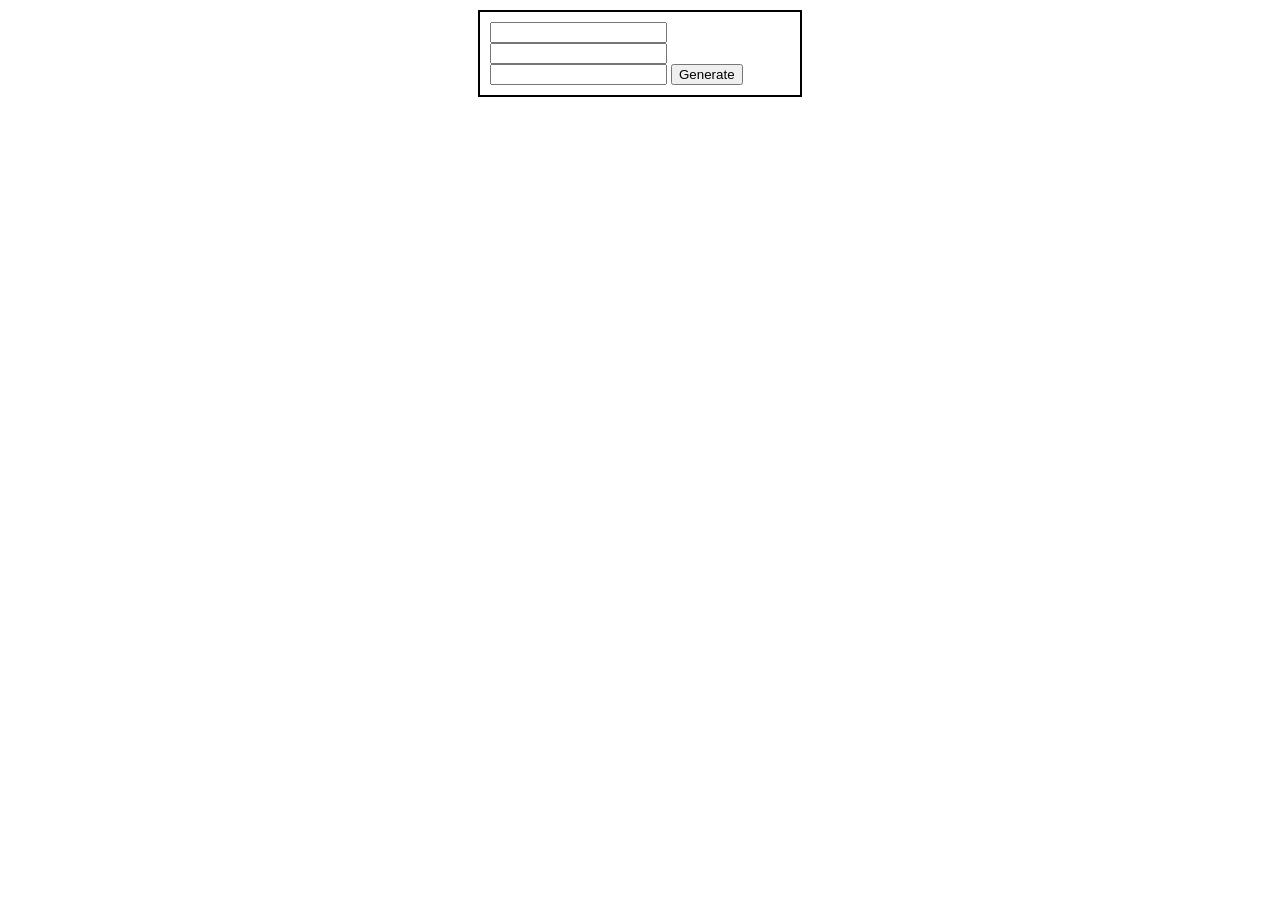
<file: L10/index.html>
<!DOCTYPE html>
<html lang="en">
<head>
    <meta charset="UTF-8">
    <meta name="viewport" content="width=device-width, initial-scale=1.0">
    <title>Document</title>
    <link rel="stylesheet" href="style.css">
</head>
<body>
    <div class="cont">
        <input type="number" id="a">
        <input type="number" id="b">
        <input type="number" id="c">
        <!-- <p>ssss</p> -->
        <button onclick="genRanStrToHTML">Generate</button>
    </div>
    
    <script src="script.js"></script>
</body>
</html>
</file>
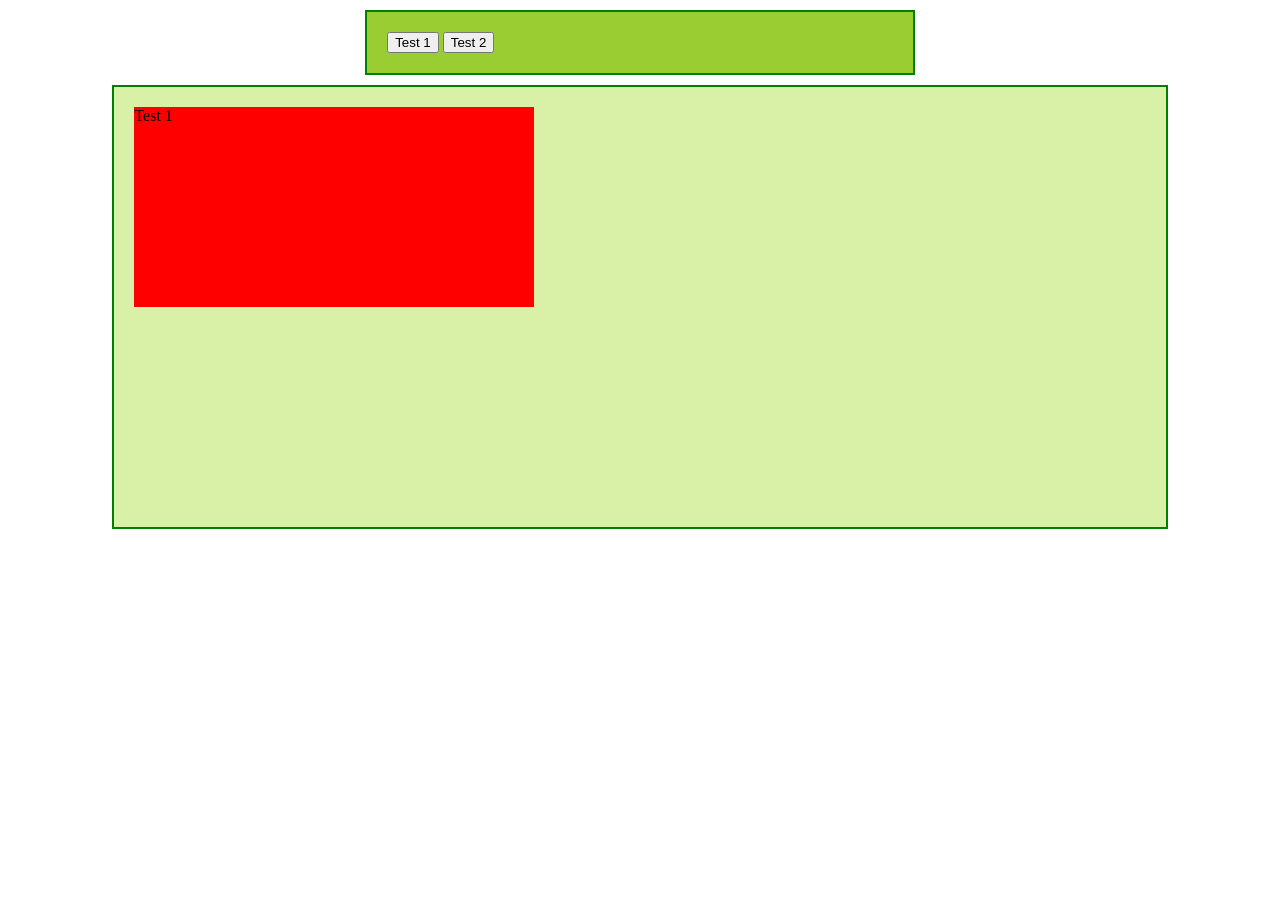
<file: L11/index.html>
<!DOCTYPE html>
<html lang="en">
<head>
    <meta charset="UTF-8">
    <meta name="viewport" content="width=device-width, initial-scale=1.0">
    <title>Document</title>
    <link rel="stylesheet" href="style.css">
</head>
<body>
    <div class="ctrls">
        <button>Test 1</button>
        <button>Test 2</button>
    </div>
    <div class="container">
        <div class="test">Test 1</div>
    </div>

    <script src="script.js"></script>
</body>
</html>
</file>
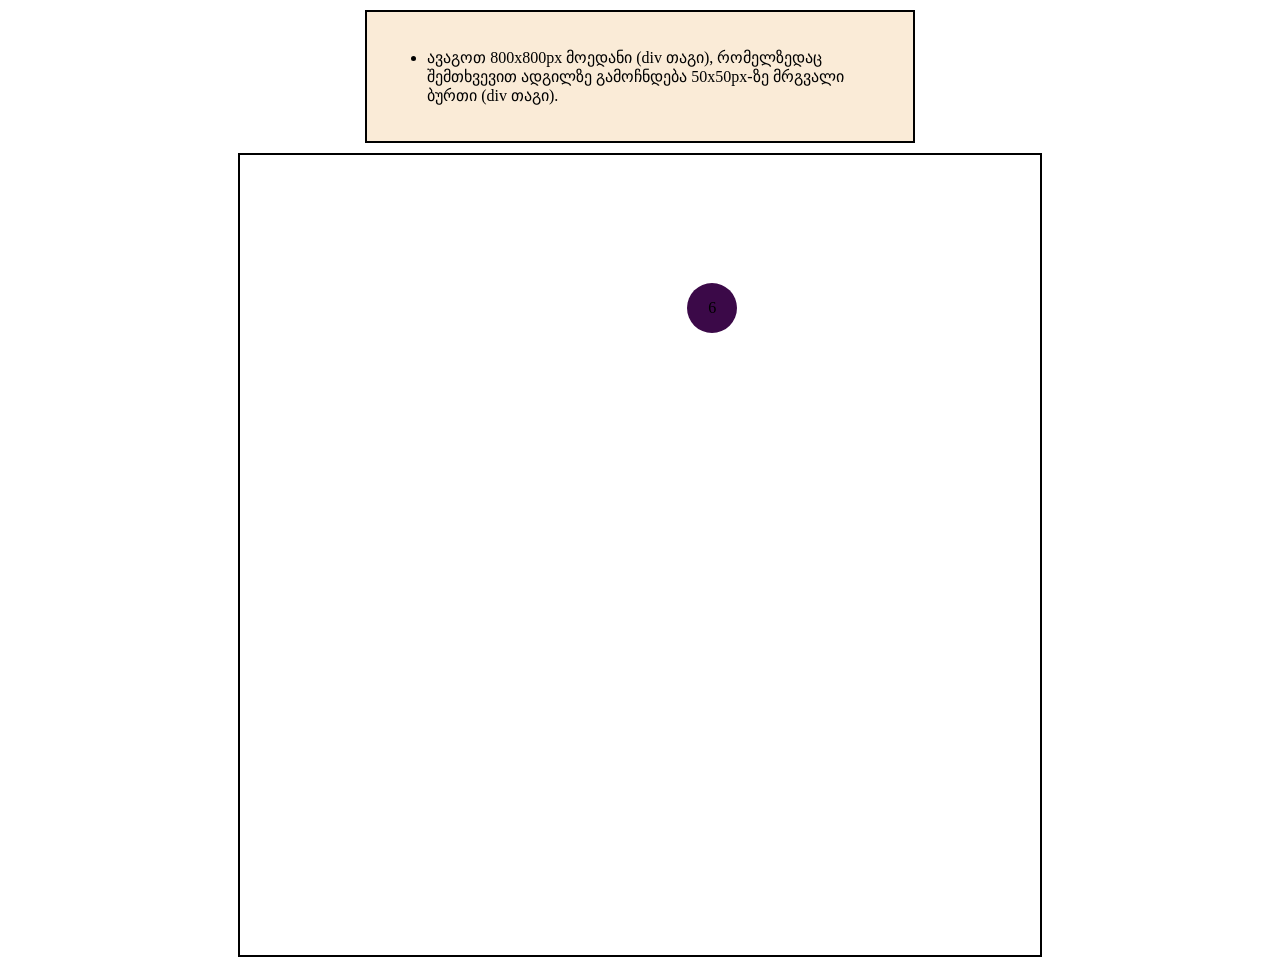
<file: L14/index.html>
<!DOCTYPE html>
<html lang="en">
<head>
    <meta charset="UTF-8">
    <meta name="viewport" content="width=device-width, initial-scale=1.0">
    <title>Document</title>
    <link rel="stylesheet" href="style.css">
</head>
<body>
    <div class="description">
        <ul>
            <li>
                ავაგოთ 800x800px მოედანი (div თაგი), რომელზედაც შემთხვევით ადგილზე გამოჩნდება 50x50px-ზე მრგვალი ბურთი (div თაგი).
            </li>
        </ul>
    </div>

    <div id="field">
        
    </div>

    <script src="script.js"></script>
</body>
</html>
</file>
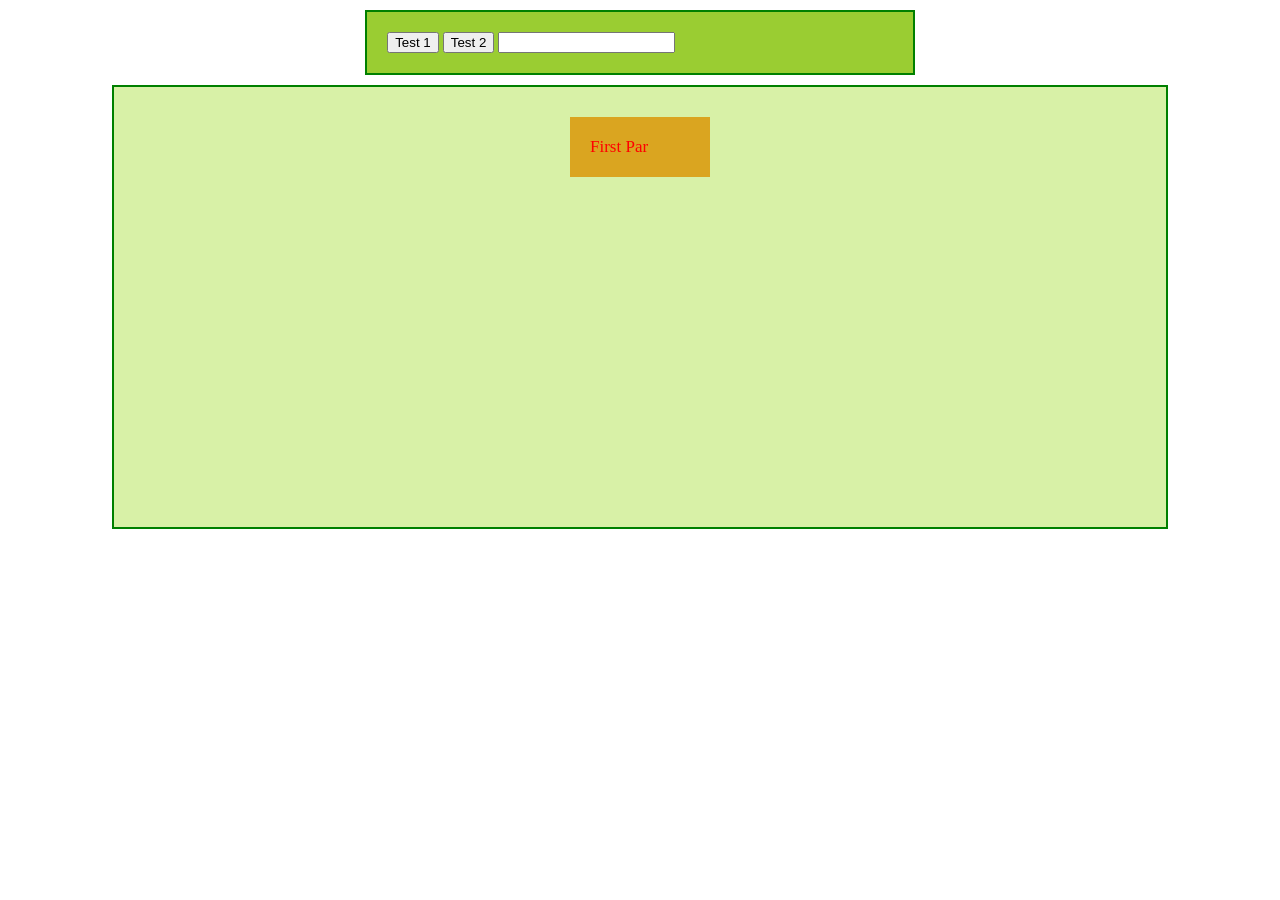
<file: L11/2/index.html>
<!DOCTYPE html>
<html lang="en">
<head>
    <meta charset="UTF-8">
    <meta name="viewport" content="width=device-width, initial-scale=1.0">
    <title>Document</title>
    <link rel="stylesheet" href="style.css">
</head>
<body>
    <div class="ctrls">
        <button>Test 1</button>
        <button>Test 2</button>
        <input type="text">
    </div>
    <div class="container">
        <p class="par">First Par</p>
    </div>

    <script src="script.js"></script>
</body>
</html>
</file>
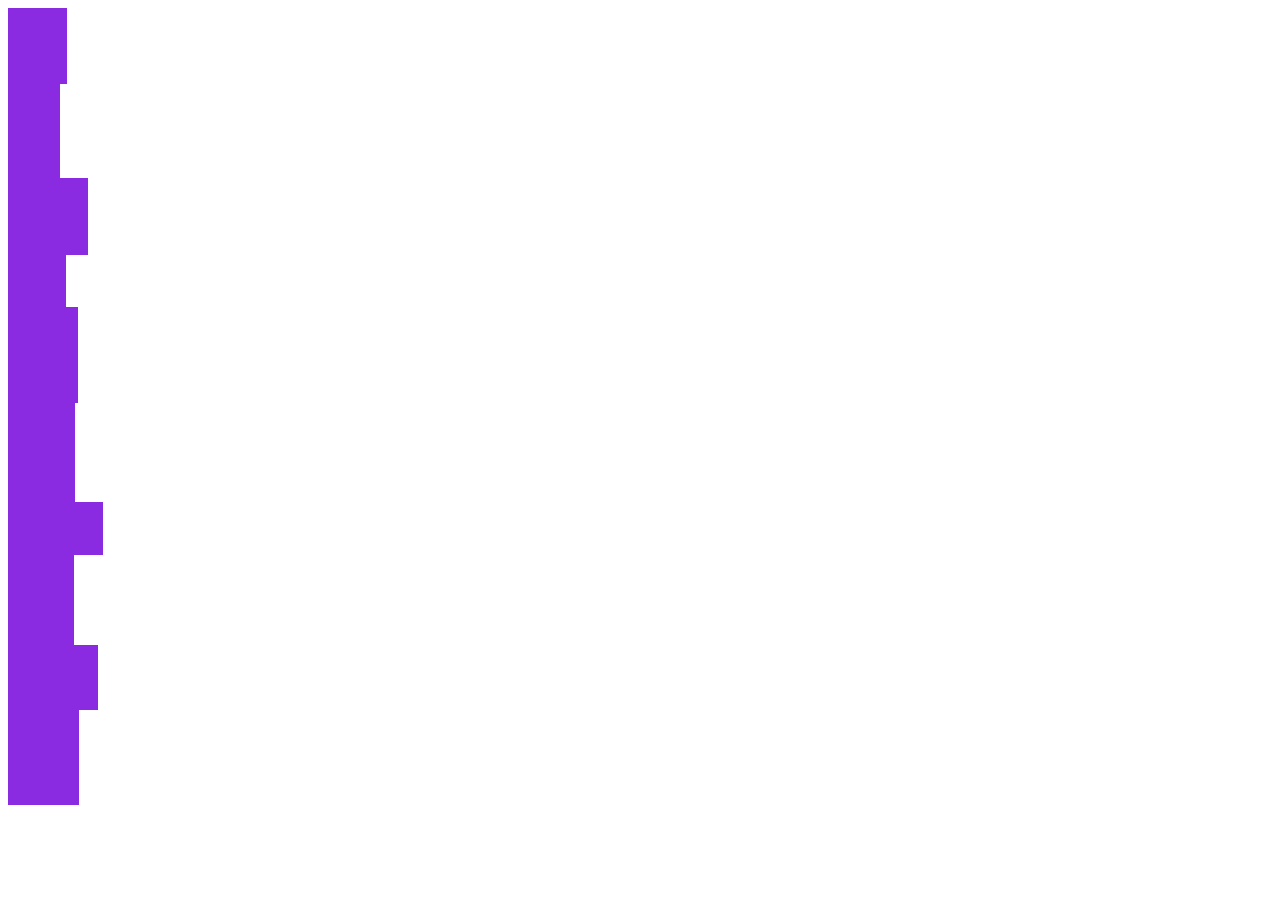
<file: HW/L15Quiz/Quiz1/index.html>
<!DOCTYPE html>
<html lang="en">
<head>
    <meta charset="UTF-8">
    <meta name="viewport" content="width=device-width, initial-scale=1.0">
    <title>Document</title>
    <link rel="stylesheet" href="style.css">
</head>
<body>

    <script src="script.js"></script>
</body>
</html>
</file>
<file: L10/style.css>
.cont{
    border: solid black 2px;
    padding: 10px;
    width: 300px;
    margin: 10px auto;
}
</file>
<file: L11/style.css>
.ctrls{
    border: solid 2px green;
    width: 40%;
    padding: 20px;
    margin: 10px auto;
    background-color: yellowgreen;
}
.container{
    border: solid 2px green;
    width: 80%;
    padding: 20px;
    margin: 10px auto;
    background-color: rgb(216, 241, 167);
    min-height: 400px;
    .test{
        width: 400px;
        height: 200px;
        background-color: red;
    }
}
.new{
    width: 200px;
    height: 200px;
    background-color: violet;
    margin: 10px;
}
</file>
<file: L14/style.css>
.description{
    border: 2px solid black;
    padding: 20px;
    margin: 10px auto;
    width: 40%;
    background-color: antiquewhite;
}

#field{
    border: 2px solid black;
    height: 800px;
    width: 800px;
    margin: auto;
    position: relative;
}

.ball{
    position: absolute;
    height: 50px;
    width: 50px;
    border-radius: 50%;
    display: flex;
    justify-content: center;
    align-items: center;
}
</file>
<file: L11/2/style.css>
.ctrls{
    border: solid 2px green;
    width: 40%;
    padding: 20px;
    margin: 10px auto;
    background-color: yellowgreen;
}
.container{
    border: solid 2px green;
    width: 80%;
    padding: 20px;
    margin: 10px auto;
    background-color: rgb(216, 241, 167);
    min-height: 400px;
    .par{
        font-size: 17px;
        color: red;
        background-color: goldenrod;
        width: 100px;
        padding: 20px;
        margin: 10px auto;
    }
}
.new{
    color: violet;
    font-size: 17px;
    background-color: purple;
    width: 100px;
    padding: 20px;
    margin: 10px auto;
    position: relative;
}
.delete{
    display: none;
    position: absolute;
    background-color: red;
    right: 0;
    top: 0;
}
.new:hover .delete {
    display: block;
}
</file>
<file: HW/L15Quiz/Quiz1/style.css>
.rndDiv{
    background-color: blueviolet;
}
.bigdiv{
    width: auto;
    height: auto;
}
</file>
